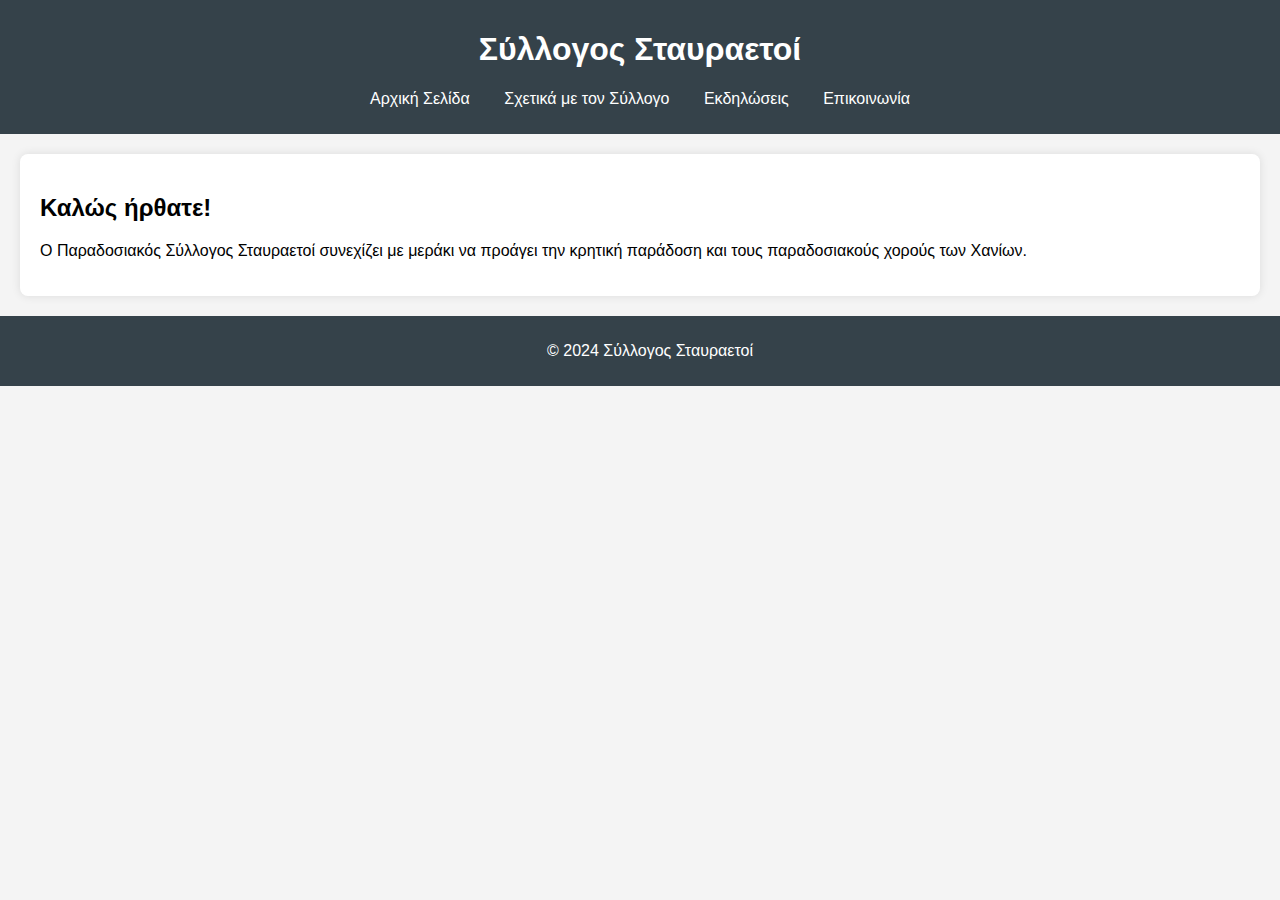
<file: index.html>
<!DOCTYPE html>
<html lang="en">
<head>
    <meta charset="UTF-8">
    <meta name="viewport" content="width=device-width, initial-scale=1.0">
    <title>Σύλλογος Σταυραετοί</title>
    <link rel="stylesheet" href="styles.css">
</head>
<body>
    <header>
        <h1>Σύλλογος Σταυραετοί</h1>
        <nav>
            <ul>
                <li><a href="index.html">Αρχική Σελίδα</a></li>
                <li><a href="about.html">Σχετικά με τον Σύλλογο</a></li>
                <li><a href="events.html">Εκδηλώσεις</a></li>
                <li><a href="contact.html">Επικοινωνία</a></li>
            </ul>
        </nav>
    </header>
    
    <main>
        <h2>Καλώς ήρθατε!</h2>
        <p>Ο Παραδοσιακός Σύλλογος Σταυραετοί συνεχίζει με μεράκι να προάγει την κρητική παράδοση και τους παραδοσιακούς χορούς των Χανίων.</p>
    </main>

    <footer>
        <p>© 2024 Σύλλογος Σταυραετοί</p>
    </footer>
</body>
</html>
</file>
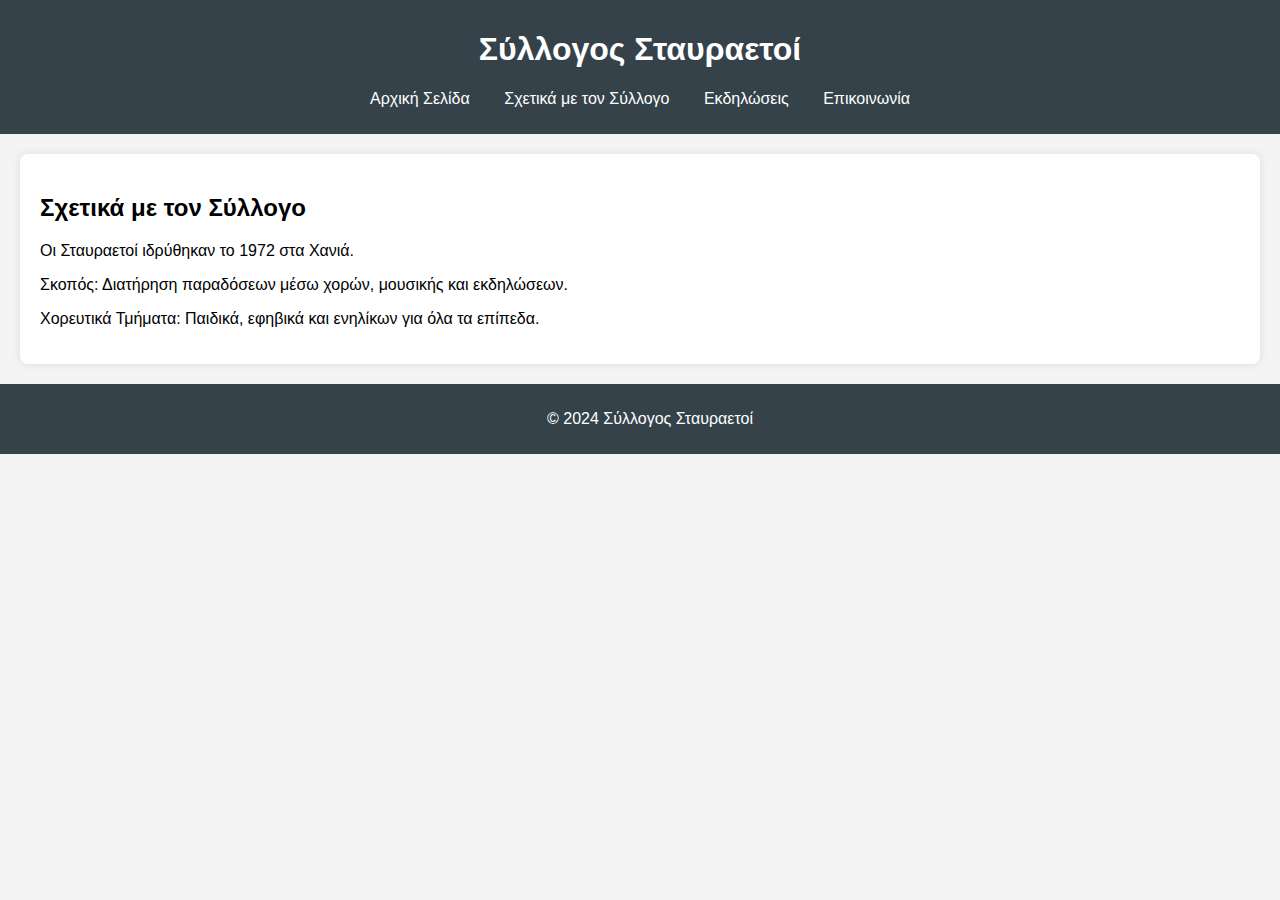
<file: about.html>
<!DOCTYPE html>
<html lang="en">
<head>
    <meta charset="UTF-8">
    <meta name="viewport" content="width=device-width, initial-scale=1.0">
    <title>Σχετικά με τον Σύλλογο</title>
    <link rel="stylesheet" href="styles.css">
</head>
<body>
    <header>
        <h1>Σύλλογος Σταυραετοί</h1>
        <nav>
            <ul>
                <li><a href="index.html">Αρχική Σελίδα</a></li>
                <li><a href="about.html">Σχετικά με τον Σύλλογο</a></li>
                <li><a href="events.html">Εκδηλώσεις</a></li>
                <li><a href="contact.html">Επικοινωνία</a></li>
            </ul>
        </nav>
    </header>
    
    <main>
        <h2>Σχετικά με τον Σύλλογο</h2>
        <p>Οι Σταυραετοί ιδρύθηκαν το 1972 στα Χανιά.</p>
        <p>Σκοπός: Διατήρηση παραδόσεων μέσω χορών, μουσικής και εκδηλώσεων.</p>
        <p>Χορευτικά Τμήματα: Παιδικά, εφηβικά και ενηλίκων για όλα τα επίπεδα.</p>
    </main>

    <footer>
        <p>© 2024 Σύλλογος Σταυραετοί</p>
    </footer>
</body>
</html>
</file>
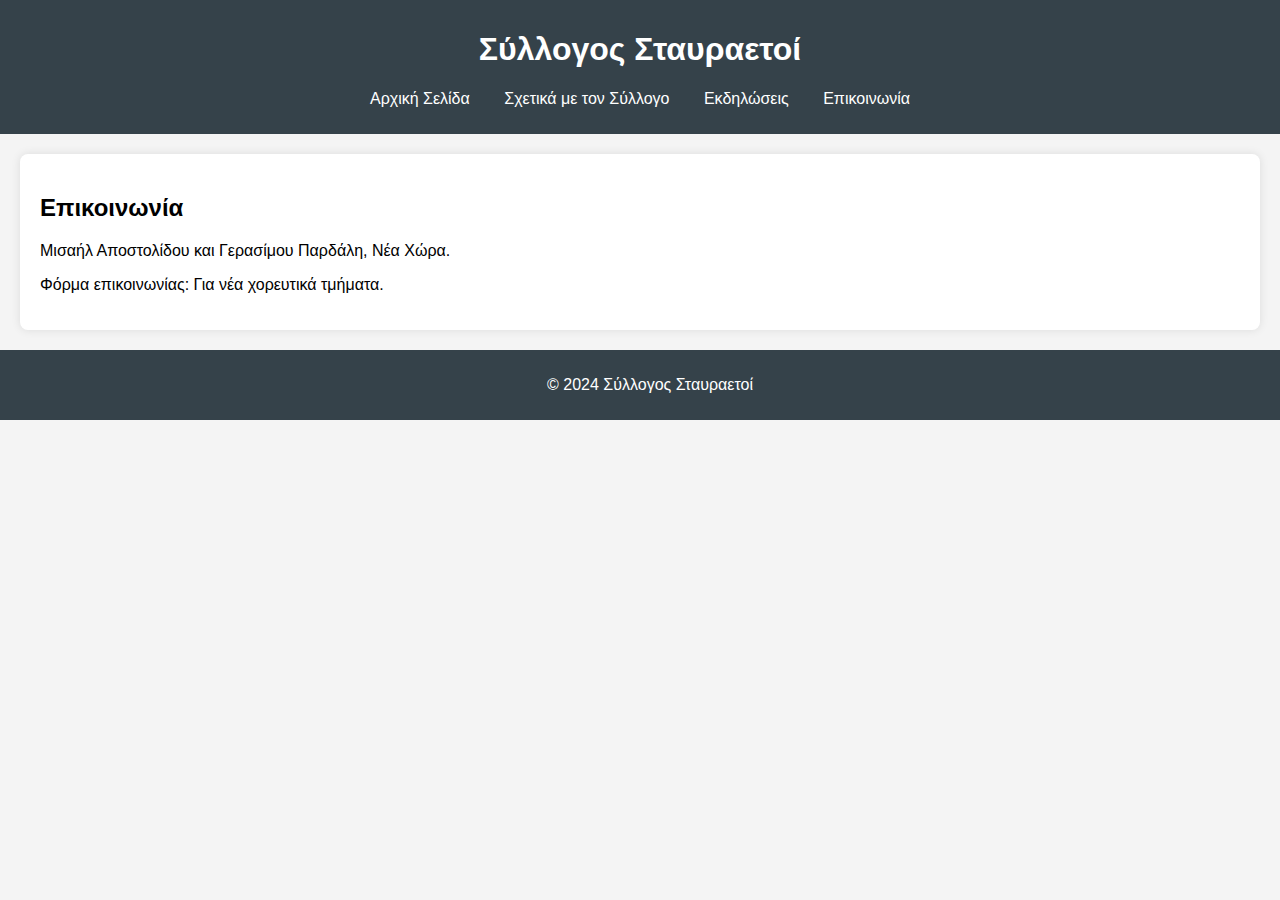
<file: contact.html>
<!DOCTYPE html>
<html lang="en">
<head>
    <meta charset="UTF-8">
    <meta name="viewport" content="width=device-width, initial-scale=1.0">
    <title>Επικοινωνία</title>
    <link rel="stylesheet" href="styles.css">
</head>
<body>
    <header>
        <h1>Σύλλογος Σταυραετοί</h1>
        <nav>
            <ul>
                <li><a href="index.html">Αρχική Σελίδα</a></li>
                <li><a href="about.html">Σχετικά με τον Σύλλογο</a></li>
                <li><a href="events.html">Εκδηλώσεις</a></li>
                <li><a href="contact.html">Επικοινωνία</a></li>
            </ul>
        </nav>
    </header>
    
    <main>
        <h2>Επικοινωνία</h2>
        <p>Μισαήλ Αποστολίδου και Γερασίμου Παρδάλη, Νέα Χώρα.</p>
        <p>Φόρμα επικοινωνίας: Για νέα χορευτικά τμήματα.</p>
    </main>

    <footer>
        <p>© 2024 Σύλλογος Σταυραετοί</p>
    </footer>
</body>
</html>
</file>
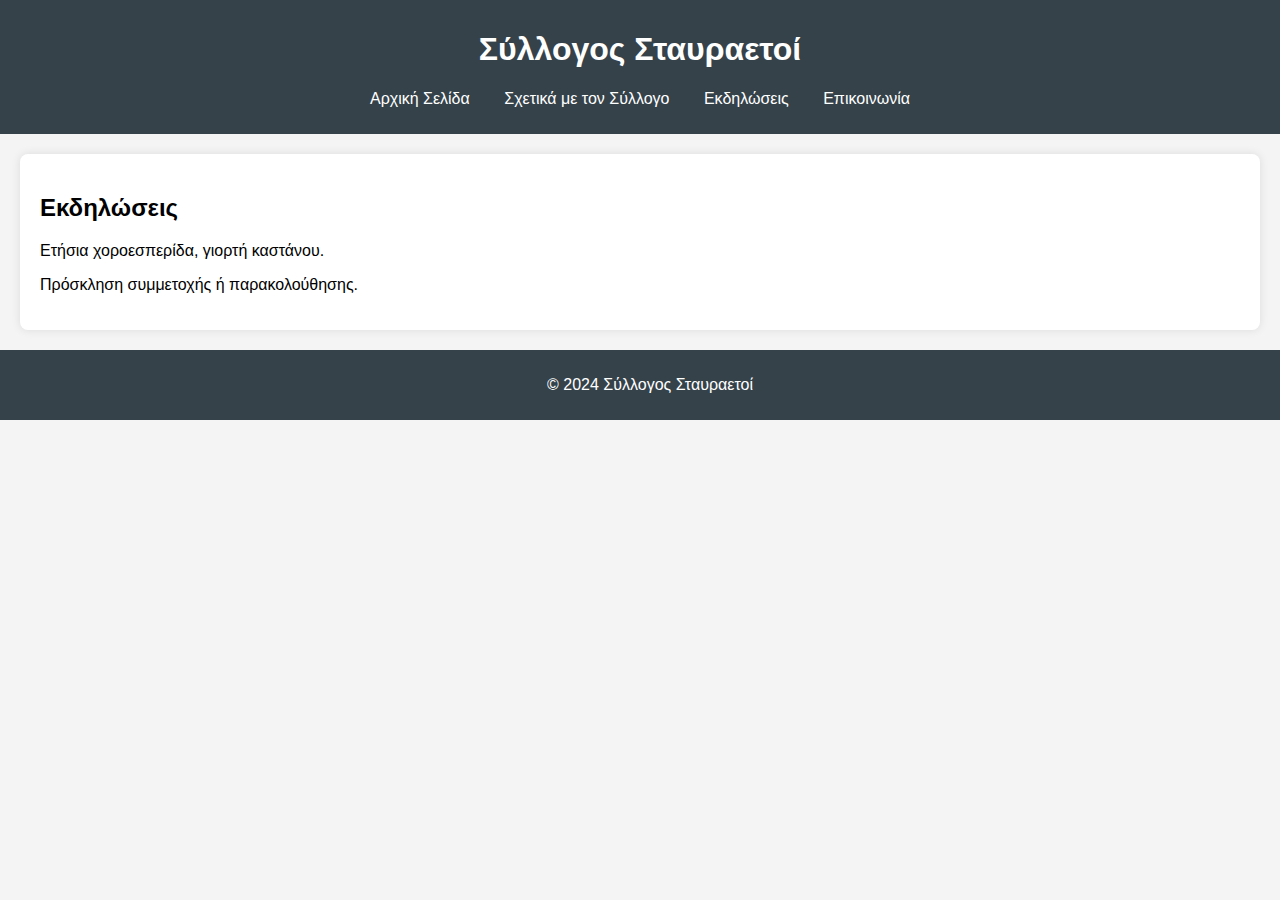
<file: events.html>
<!DOCTYPE html>
<html lang="en">
<head>
    <meta charset="UTF-8">
    <meta name="viewport" content="width=device-width, initial-scale=1.0">
    <title>Εκδηλώσεις</title>
    <link rel="stylesheet" href="styles.css">
</head>
<body>
    <header>
        <h1>Σύλλογος Σταυραετοί</h1>
        <nav>
            <ul>
                <li><a href="index.html">Αρχική Σελίδα</a></li>
                <li><a href="about.html">Σχετικά με τον Σύλλογο</a></li>
                <li><a href="events.html">Εκδηλώσεις</a></li>
                <li><a href="contact.html">Επικοινωνία</a></li>
            </ul>
        </nav>
    </header>
    
    <main>
        <h2>Εκδηλώσεις</h2>
        <p>Ετήσια χοροεσπερίδα, γιορτή καστάνου.</p>
        <p>Πρόσκληση συμμετοχής ή παρακολούθησης.</p>
    </main>

    <footer>
        <p>© 2024 Σύλλογος Σταυραετοί</p>
    </footer>
</body>
</html>
</file>
<file: styles.css>
body {
    font-family: Arial, sans-serif;
    margin: 0;
    padding: 0;
    background-color: #f4f4f4;
}

header {
    background: #35424a;
    color: #ffffff;
    padding: 10px 20px;
    text-align: center;
}

nav ul {
    list-style-type: none;
    padding: 0;
}

nav ul li {
    display: inline;
    margin: 0 15px;
}

nav ul li a {
    color: #ffffff;
    text-decoration: none;
}

main {
    padding: 20px;
    background: #ffffff;
    margin: 20px;
    border-radius: 8px;
    box-shadow: 0 0 10px rgba(0,0,0,0.1);
}

footer {
    text-align: center;
    padding: 10px;
    background: #35424a;
    color: #ffffff;
    position: relative;
    bottom: 0;
    width: 100%;
}
</file>
